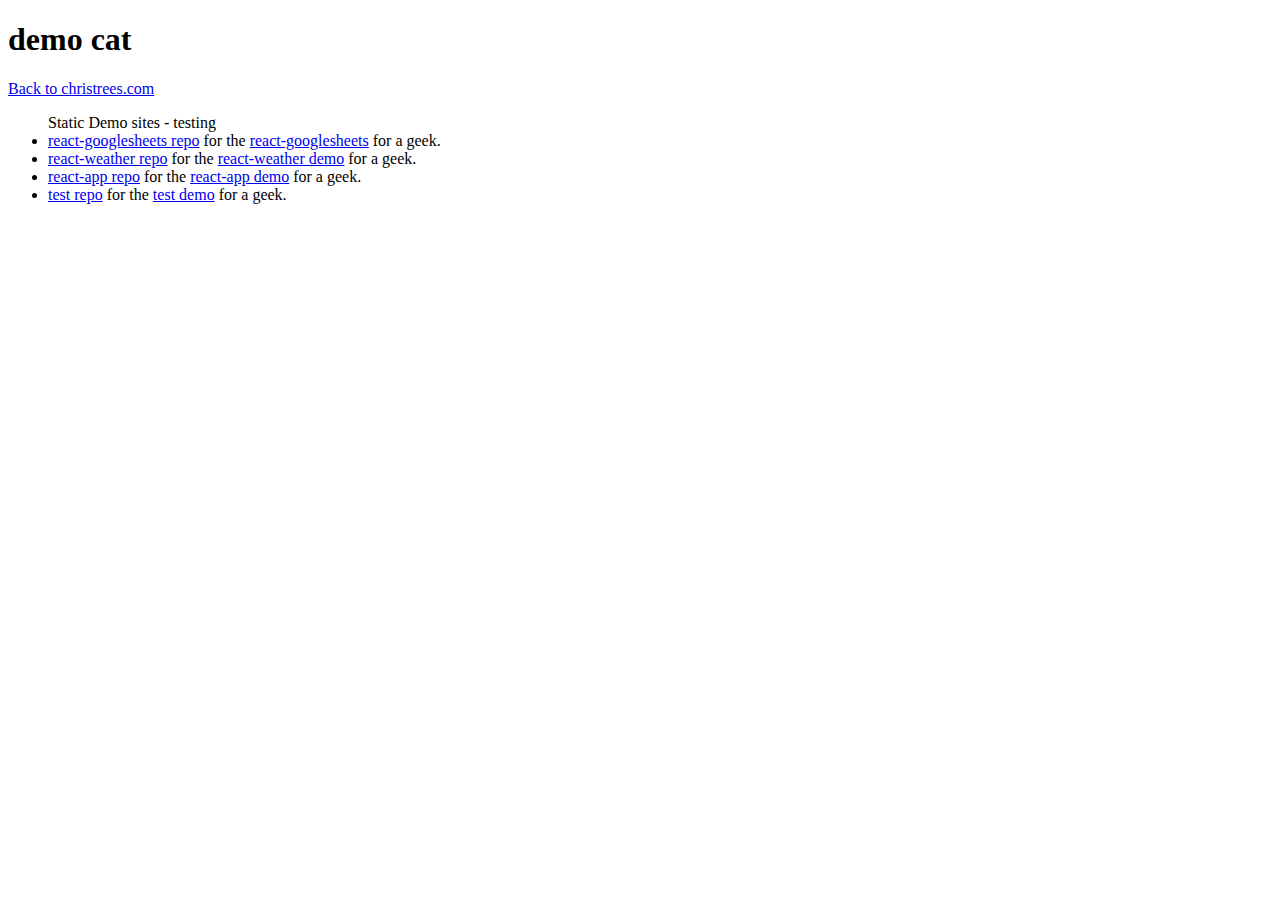
<file: index.html>
<!DOCTYPE html PUBLIC "-//W3C//DTD XHTML 1.0 Transitional//EN" "http://www.w3.org/TR/xhtml1/DTD/xhtml1-transitional.dtd">
<html xmlns="http://www.w3.org/1999/xhtml">
<head>
<meta http-equiv="Content-Type" content="text/html; charset=utf-8" />
<title>demo cat</title>

</head>
<body>
<h1>demo cat</h1>
  <a href="http://christrees.com">Back to christrees.com</a>
  <ul>Static Demo sites - testing
    <li><a href="https://github.com/christrees/react-googlesheets">react-googlesheets repo</a>  for the <a href="http://demo.christrees.com/react-googlesheets/">react-googlesheets</a> for a geek.</li>
    <li><a href="https://github.com/christrees/react-weather">react-weather repo</a>  for the <a href="http://demo.christrees.com/react-weather/">react-weather demo</a> for a geek.</li>
    <li><a href="https://github.com/christrees/react-app">react-app repo</a>  for the <a href="http://demo.christrees.com/react-app/">react-app demo</a> for a geek.</li>
    <li><a href="https://github.com/christrees/test">test repo</a>  for the <a href="http://demo.christrees.com/test/">test demo</a> for a geek.</li>
  <ul>
</body>
</html>
</file>
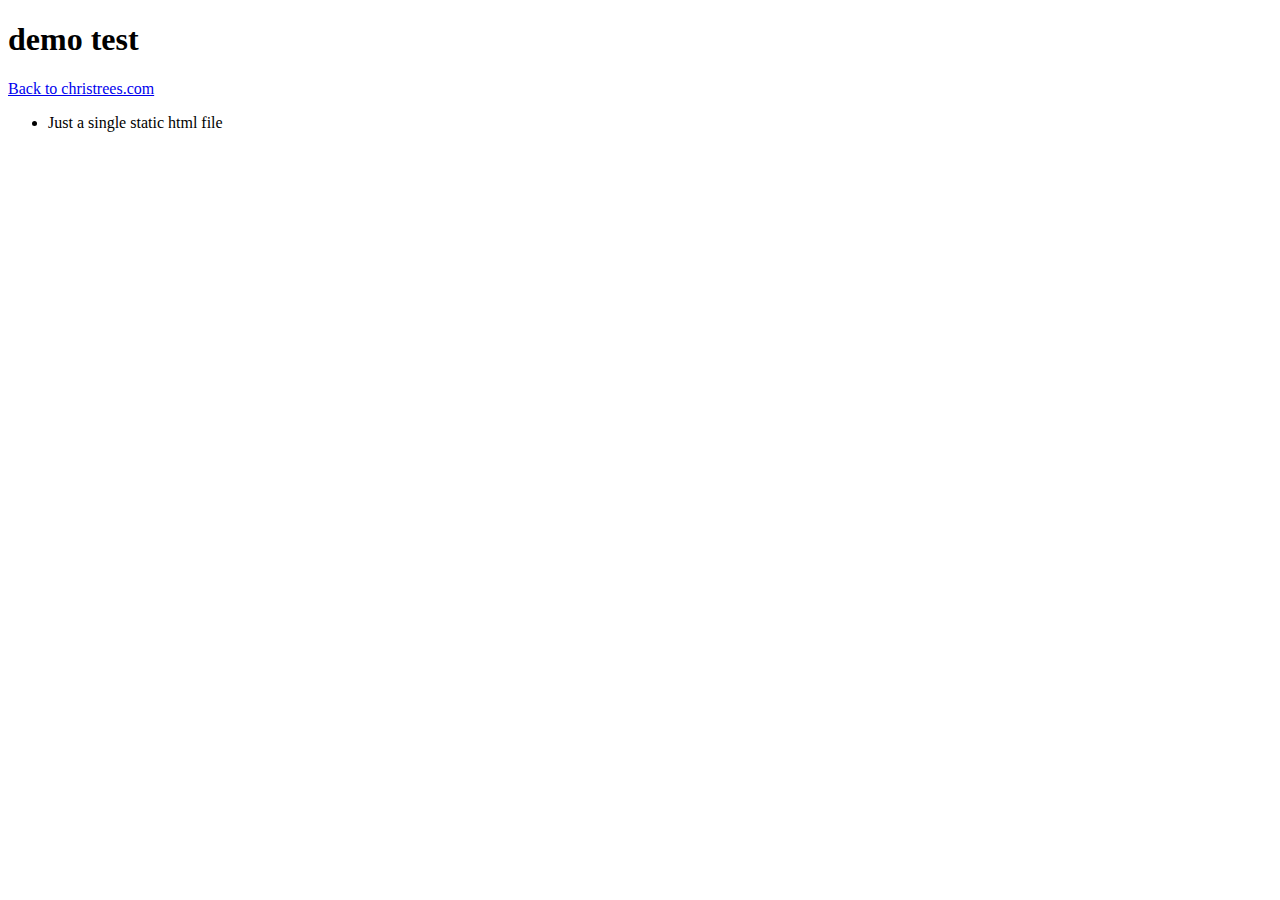
<file: test/index.html>
<!DOCTYPE html PUBLIC "-//W3C//DTD XHTML 1.0 Transitional//EN" "http://www.w3.org/TR/xhtml1/DTD/xhtml1-transitional.dtd">
<html xmlns="http://www.w3.org/1999/xhtml">
<head>
<meta http-equiv="Content-Type" content="text/html; charset=utf-8" />
<title>demo test</title>

</head>
<body>
<h1>demo test</h1>
  <a href="http://christrees.com">Back to christrees.com</a>
  <ul>
    <li>Just a single static html file</li>
  </ul>
</body>
</html>
</file>
